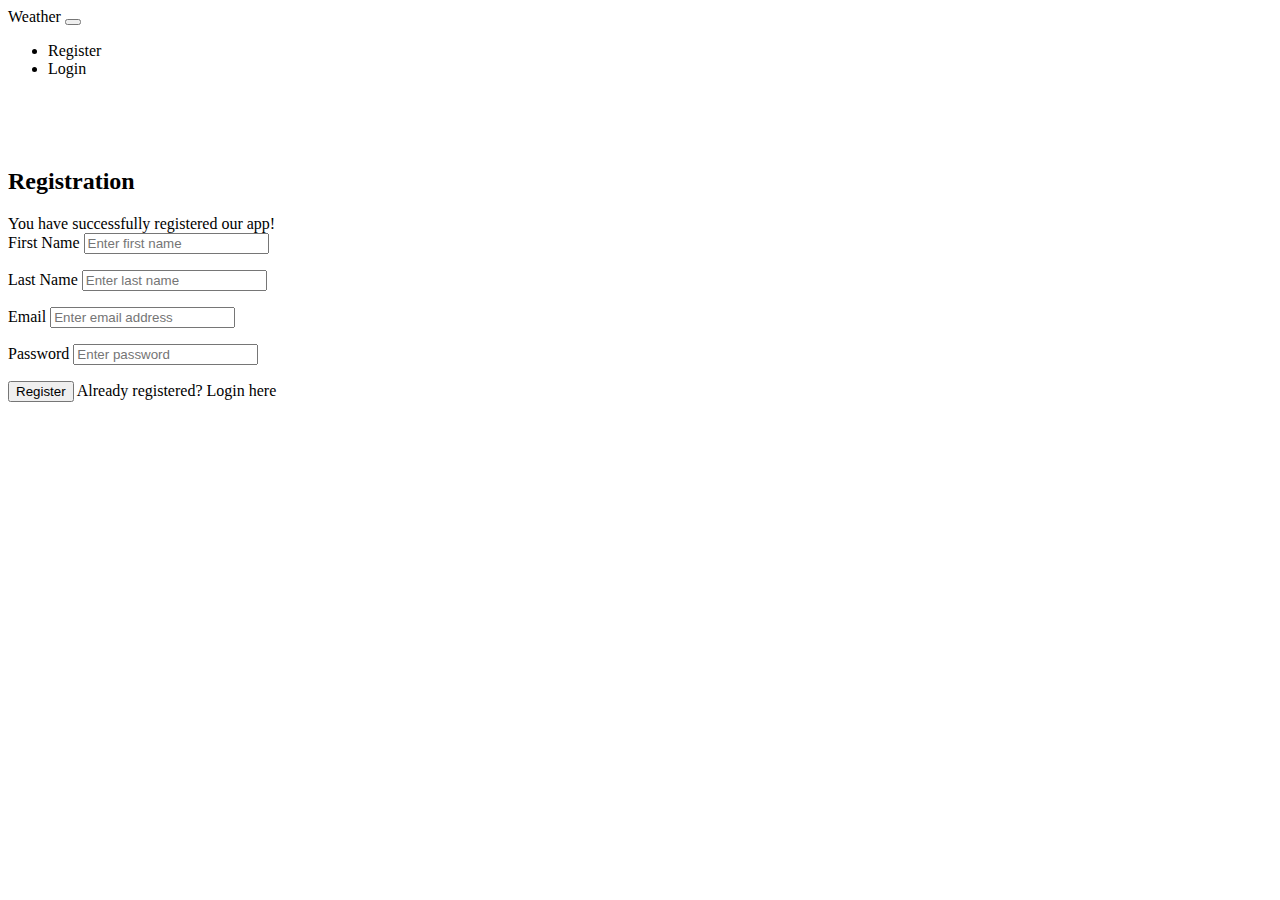
<file: src/main/resources/templates/register.html>
<!DOCTYPE html>
<html lang="en"
      xmlns:th="http://www.thymeleaf.org"
>
<head>
    <meta charset="UTF-8">
    <title>Registration and Login System</title>
    <link href="https://cdn.jsdelivr.net/npm/bootstrap@5.0.2/dist/css/bootstrap.min.css"
          rel="stylesheet"
          integrity="sha384-EVSTQN3/azprG1Anm3QDgpJLIm9Nao0Yz1ztcQTwFspd3yD65VohhpuuCOmLASjC"
          crossorigin="anonymous">
</head>
<body>
<nav class="navbar navbar-expand-lg navbar-dark bg-dark">
    <div class="container-fluid">
        <a class="navbar-brand" th:href="@{/}">Weather</a>
        <button class="navbar-toggler" type="button" data-bs-toggle="collapse" data-bs-target="#navbarSupportedContent" aria-controls="navbarSupportedContent" aria-expanded="false" aria-label="Toggle navigation">
            <span class="navbar-toggler-icon"></span>
        </button>
        <div class="collapse navbar-collapse" id="navbarSupportedContent">
            <ul class="navbar-nav me-auto mb-2 mb-lg-0">
                <li class="nav-item">
                    <a class="nav-link active" aria-current="page" th:href="@{/register}">Register</a>
                </li>
                <li class="nav-item">
                    <a class="nav-link active" aria-current="page" th:href="@{/login}">Login</a>
                </li>
            </ul>
        </div>
    </div>
</nav>
<br /><br /><br />
<div class="container">
    <div class="row col-md-8 offset-md-2">
        <div class="card">
            <div class="card-header">
                <h2 class="text-center">Registration</h2>
            </div>
            <div th:if="${param.success}">
                <div class="alert alert-info">
                    You have successfully registered our app!
                </div>
            </div>
            <div class="card-body">
                <form
                        method="post"
                        role="form"
                        th:action="@{/register/save}"
                        th:object="${user}"
                >
                    <div class="form-group mb-3">
                        <label class="form-label">First Name</label>
                        <input
                                class="form-control"
                                id="firstName"
                                name="firstName"
                                placeholder="Enter first name"
                                th:field="*{firstName}"
                                type="text"
                        />
                        <p th:errors = "*{firstName}" class="text-danger"
                           th:if="${#fields.hasErrors('firstName')}"></p>
                    </div>

                    <div class="form-group mb-3">
                        <label class="form-label">Last Name</label>
                        <input
                                class="form-control"
                                id="lastName"
                                name="lastName"
                                placeholder="Enter last name"
                                th:field="*{lastName}"
                                type="text"
                        />
                        <p th:errors = "*{lastName}" class="text-danger"
                           th:if="${#fields.hasErrors('lastName')}"></p>
                    </div>

                    <div class="form-group mb-3">
                        <label class="form-label">Email</label>
                        <input
                                class="form-control"
                                id="email"
                                name="email"
                                placeholder="Enter email address"
                                th:field="*{email}"
                                type="email"
                        />
                        <p th:errors = "*{email}" class="text-danger"
                           th:if="${#fields.hasErrors('email')}"></p>
                    </div>

                    <div class="form-group mb-3">
                        <label class="form-label">Password</label>
                        <input
                                class="form-control"
                                id="password"
                                name="password"
                                placeholder="Enter password"
                                th:field="*{password}"
                                type="password"
                        />
                        <p th:errors = "*{password}" class="text-danger"
                           th:if="${#fields.hasErrors('password')}"></p>
                    </div>
                    <div class="form-group">
                        <button class="btn btn-primary" type="submit">Register</button>
                        <span>Already registered? <a th:href="@{/login}">Login here</a></span>
                    </div>
                </form>
            </div>
        </div>
    </div>
</div>
</body>
</html>
</file>
